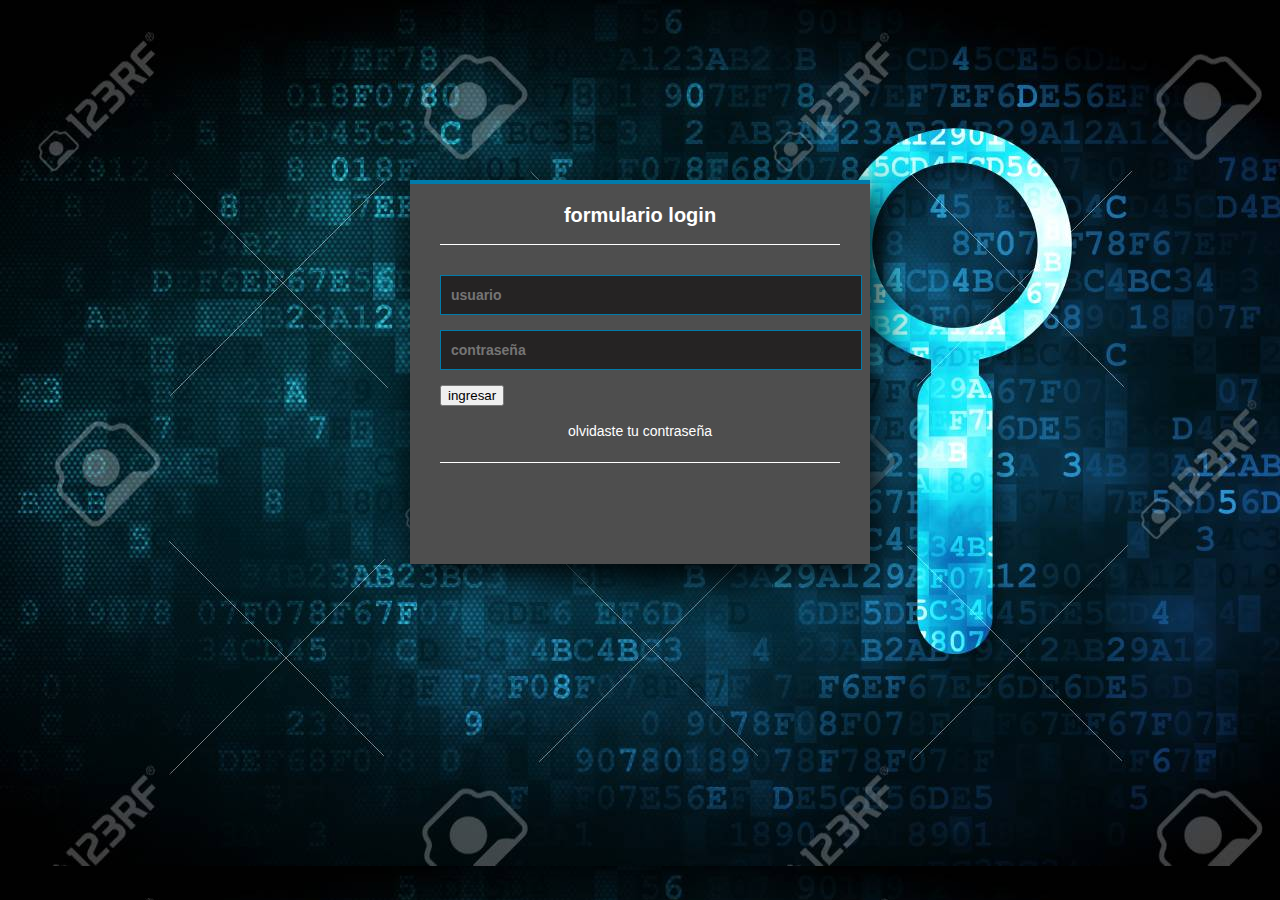
<file: index.html>
<!DOCTYPE html>
<html lang="zxx">
<head>
    <meta charset="UTF-8">
    <meta http-equiv="X-UA-Compatible" content="IE=edge">
    <meta name="viewport" content="width=device-width, initial-scale=1.0">
    <title>ingreso</title>
    <link rel="stylesheet" href="css/estilo.css">

    <script type="text/javascript" src="js/validar.js"></script>
</head>
<body>

    <form name="formingreso">

    <section class="form-login">
        <h5>formulario login</h5>
        <input class="controls" type="text" name="usuario" value="" placeholder="usuario">
        <input class="controls" type="contraseña" name="contraseña" value="" placeholder="contraseña">
        <input class="button" type="button" value="ingresar" onclick=go()>
        <p><a href="#">olvidaste tu contraseña</a></p>
    </section>
</form>
</body>
</html>



</body>
</html>
</file>
<file: css/estilo.css>
body
{
    margin: 0;
    padding: 0;
    box-sizing: border-box;

}
body{
font-family: Arial, Helvetica, sans-serif;
background-image:url(../imagenes/fondo.jpg)
}

.form-login{
width: 400px;
height: 340px;
background: #4e4e4e;
margin: auto;
margin-top: 180px;
box-shadow: 7px 13px 37px #000;
padding: 20px 30px;
border-top: 4px solid #017bab;
color: white;
}

.form-login h5{
margin: 0;
text-align: center;
height: 40px;
margin-bottom: 30px;
border-bottom: 1px solid;
font-size: 20px;

}

.controls {
width: 100%;
border: 1px solid #017bab;
margin-bottom: 15px;
padding: 11px 10px;
background: #252323;
font-size: 14px;
font-weight: bold;
}

.buttons{
width: 100%;
height: 40px;
background: #017bab;
border: none;
color: white;
margin-bottom: 16px;
}

.form-login p{

    height: 40px;
text-align: center;
border-bottom: 1px solid;
}

.form-login a{
color: white;
text-decoration: none;
font-size: 14px;
}
.form-login a:hover{
    text-decoration: underline;
}
</file>
